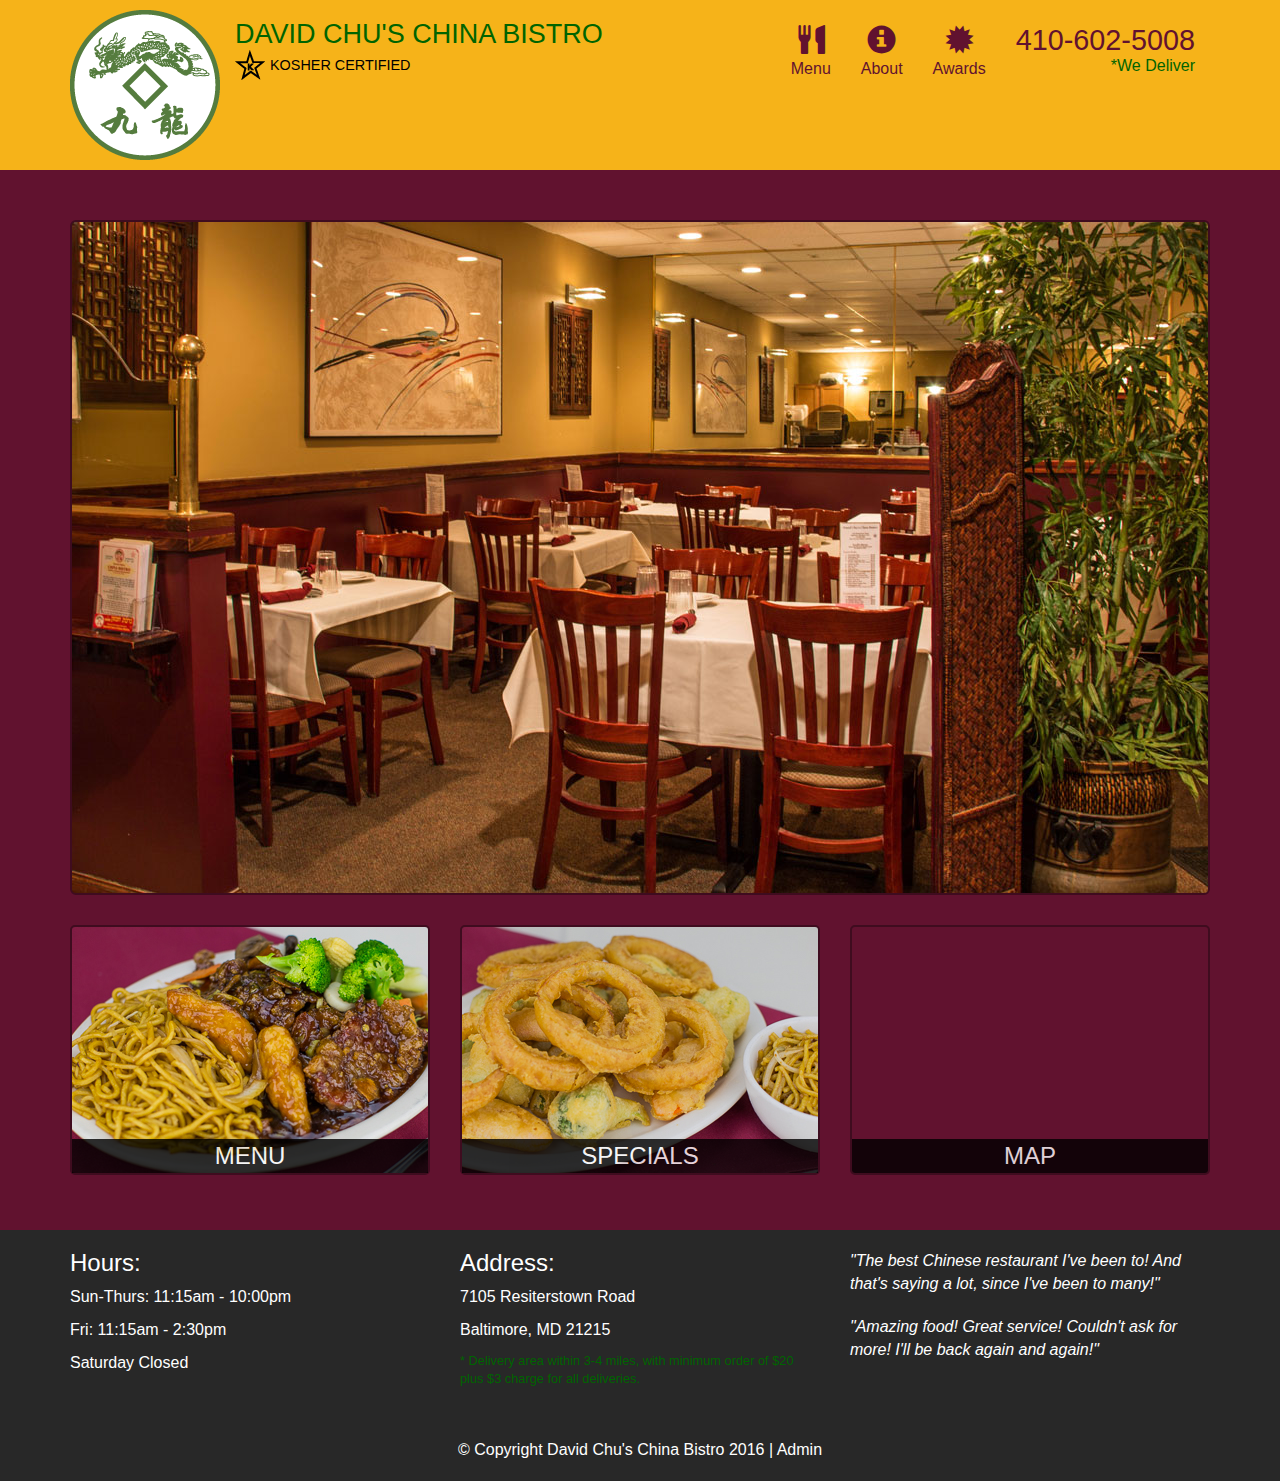
<file: index.html>
<!DOCTYPE html>
<html>
  <head>
    <meta charset="utf-8" />
    <meta http-equiv="X-UA-Compatible" content="IE=edge" />
    <meta name="viewport" content="width=device-width, initial-scale=1" />
    <title>David Chu's China Bistro</title>
    <link rel="stylesheet" href="css/bootstrap.min.css" />
    <link rel="stylesheet" href="css/style.css" />
  </head>
  <body>
    <header>
      <nav id="nav-header" class="navbar navbar-default">
        <div class="container">
          <div class="navbar-header">
            <a href="index.html" class="pull-left visible-md visible-lg">
              <div id="site-logo" alt="site-logo"></div>
            </a>

            <div class="navbar-brand">
              <a href="index.html">
                <h1>David Chu's China Bistro</h1>
              </a>
              <p>
                <img src="images/star-k-logo.png" alt="Kosher Certified" />
                <span>Kosher Certified</span>
              </p>
            </div>

            <button
              type="button"
              class="navbar-toggle collapsed"
              data-toggle="collapse"
              data-target="#collapsable-menu"
              aria-expanded="false"
            >
              <span class="sr-only">Toggle navigation</span>
              <span class="icon-bar"></span>
              <span class="icon-bar"></span>
              <span class="icon-bar"></span>
            </button>
          </div>

          <div id="collapsable-menu" class="collapse navbar-collapse">
            <ul class="nav navbar-nav navbar-right">
              <li class="visible-xs">
                <a href="#" onclick="dc.loadCategory()">
                  <span class="glyphicon glyphicon-home"></span>
                  <p>Home</p>
                  <p></p
                ></a>
              </li>
              <li>
                <a href="#" onclick="dc.loadCategory()">
                  <span class="sr-only">(current)</span>
                  <span class="glyphicon glyphicon-cutlery"></span>
                  <p>Menu</p>
                </a>
              </li>
              <li>
                <a href="#">
                  <span class="glyphicon glyphicon-info-sign"></span>
                  <p>About</p>
                </a>
              </li>
              <li>
                <a href="#">
                  <span class="glyphicon glyphicon-certificate"></span>
                  <p>Awards</p>
                </a>
              </li>
              <li id="phone-number" class="visible-lg visible-md visible-sm">
                <a href=""><span>410-602-5008</span></a>
                <p>*We Deliver</p>
              </li>
            </ul>
          </div>
          <!-- collapsable-menu ends -->
        </div>
        <!-- container ends -->
      </nav>
      <!-- nav-header ends -->
    </header>

    <!-- display a call button on the extreme small screen  -->
    <a id="phone-xs" class="visible-xs btn" href="#">
      <span class="glyphicon glyphicon-earphone text-center"></span>
      <span class="text-center">410-602-5008</span>
    </a>
    <div id="deliver-xs" class="text-center visible-xs">* WE DELIVER</div>

    <!-- main content of the page -->
    <div id="main-content" class="container"></div>

    <!-- footer -->
    <footer id="footer-info">
      <div class="container">
        <div class="row">
          <section id="open-hour" class="col-md-4 col-sm-4 col-xs-12">
            <h3>Hours:</h3>
            <p>Sun-Thurs: 11:15am - 10:00pm</p>
            <p>Fri: 11:15am - 2:30pm</p>
            <p>Saturday Closed</p>
            <hr class="visible-xs" />
          </section>

          <section class="col-md-4 col-sm-4 col-xs-12">
            <h3>Address:</h3>
            <p>7105 Resiterstown Road</p>
            <p>Baltimore, MD 21215</p>
            <p id="delivery-info">
              * Delivery area within 3-4 miles, with minimum order of $20 plus
              $3 charge for all deliveries.
            </p>
            <hr class="visible-xs" />
          </section>

          <section id="footer-comment" class="col-md-4 col-sm-4 col-xs-12">
            <p>
              <i
                >"The best Chinese restaurant I've been to! And that's saying a
                lot, since I've been to many!"</i
              >
            </p>
            <p>
              <i
                >"Amazing food! Great service! Couldn't ask for more! I'll be
                back again and again!"</i
              >
            </p>
          </section>
        </div>

        <div id="copyright-info" class="text-center">
          <span>&copy; Copyright David Chu's China Bistro 2016 |</span>
          <a href="">Admin</a>
        </div>
      </div>
    </footer>

    <!-- jQuery (Bootstrap JS plugins depend on it) -->
    <script src="js/jquery-2.1.4.min.js"></script>
    <script src="js/bootstrap.min.js"></script>
    <script src="js/ajax-util.js"></script>
    <script src="js/script.js"></script>
  </body>
</html>
</file>
<file: css/style.css>
body{
	background-color: #61122f;
	margin: 0px;
	font-size: 16px;
	font-family: sans-serif;
}

/*HEADER START*/
#nav-header{
	background-color: #f6b319;
	border: 0px;
	border-radius: 0px;
}

#site-logo{
	background: url("../images/restaurant-logo_large.png") no-repeat;
	height: 150px;
	width: 150px;
	margin-top: 10px;
	margin-bottom: 10px;
} 

.navbar-brand{
	padding: 20px 20px;
}

.navbar-brand h1{
	color:#006400;
	text-transform: uppercase;
	margin-left: 10px;
	margin-top: 0px;
	margin-bottom: 0px;
	font-size: 1.5em;
}

.navbar-brand a:hover{
	text-decoration: none;
	color: #006400;
}

.navbar-brand span{
	color:#000000;
	text-transform: uppercase;
	font-size: .8em;
}

.navbar-brand img{
	margin-left: 10px;
}

.navbar-header button{
	clear: both;
}

.navbar-header button span, .navbar-toggle{
	border: 1px solid #61122f;
}

#collapsable-menu a{
	margin-top: 15px;
	color: #61122f;
	text-align: center;
	font-weight: 100;
	padding-bottom: 0px;
}

/*styling menu items(logo)*/
#collapsable-menu a span{
	font-size: 1.8em;
	margin-bottom: 5px;
	margin-top: -5px;
	}

#collapsable-menu a:hover{
	background-color: white;
}	


#phone-number p{
	color: #006400;
	text-align: right;
	padding-right: 15px;
}

#phone-xs{
	font-size: 1.5em;
	padding: 10px 15px;
    color: #61122f;
    margin: 0 15px;
 	border-radius: 5px;
	border: 2px solid #fff;
    background-color: #f6b319;   
}

#deliver-xs{
	color: #fff;
	font-size: .8em;
	margin-top: 5px;
}
/*HEADER ENDS*/

/*MAIN CONTENT OF THE PAGE STARTS*/
.container .jumbotron{
	border: 2px solid #3F0C1F;
	margin-top: 30px; 
}

.row{
	margin-bottom: 40px;
}


#menu-section, #special-section, #map-section{
	height: 250px;
	border: 2px solid #3F0C1F;
	border-radius: 5px;
	width: 100%;
	position: relative;
	margin-bottom: 15px;

}

#menu-section span, #special-section span, #map-section span{
	width: 100%;
	background-color: black;
	opacity: 0.8;
	color: white;
	font-size: 1.5em;
	position: absolute;
	bottom: 0;
	right: 0;
}

#menu-section{
	background: url(../images/menu-tile.jpg) no-repeat;
}

#special-section{
	background: url(../images/specials-tile.jpg) no-repeat;
}

#map-section{
	overflow: hidden;
}

#menu-section:hover, #special-section:hover, #map-section:hover{
	box-shadow: 0px 0px 5px 1px white;
}
/*MAIN CONTENT OF THE PAGE ENDS*/


/*MENU CATEGORY STARTS*/
.menu-category-title{
	color: white;
	margin-bottom: 50px; 

}

.category-tiles{
	position: relative;
	border: 2px solid #3F0C1F;
	width: 200px;
	height: 200px;
	overflow: hidden;
	margin:0 auto 15px;

}

.category-tiles span{
	color: white;
	font-size: 1.2em;
	width: 100%;
	background-color: black;
	opacity: 0.8;
	text-transform: uppercase;
	text-align: center;
	position: absolute;
	bottom: 0px;

}
/*MENU CATEGORY ENDS*/


/*MENU ITEM STARTS*/
#menu-items section{
	margin-bottom: 15px;
} 

.menu-image-price{
	color: white;
	position: relative;
	border: 2px solid #3F0C1F;
}

.menu-image-price p{
	width: 40%;
	background-color: green;
	text-align: center;
	opacity: 0.8;
	position: absolute;
	bottom: -10px;
	right: 0;
}

.item-price{
	color: white;
	font-size: 1.1em; 
	text-align: right;
}

.item-price span{
	font-size: .6em;
}

.menu-item-desc h3{
	color: white;
	margin-top: 0px;
}

.menu-item-desc i{
	font-size: 16px;
}

#menu-items hr{
	width: 80%;
	margin-top: 30px;
	margin-bottom: 15px;
}

@media (min-width: 768px){
	.col-sm-7{
		width: 58.333333%;

	}

	.col-sm-5{
		width: 41.666666%;
		padding-right: 0px;
		float: left;
	}	
}

@media (max-width: 768px){
	div.menu-image-price{
		width: 250px;
		margin-left: auto;
		margin-right: auto;
	}

	.item-price {
		text-align: center;
	}

	.menu-item-desc{
		text-align: center;
	}

	.item-price{
		margin-top: 10px;
		margin-bottom: 5px;
	}
}
/*MENU ITEM ENDS*/



/*FOOTER STARTS*/
#footer-info{
	color: #FFFFFF;
	background-color: #282828;
}

#footer-comment{
	margin-top: 20px;
}

#footer-comment p:nth-child(1){
	margin-bottom: 20px;
}

#delivery-info{
	font-size: .8em;
	color: #006400;
}

#copyright-info{
	margin-top: 40px;
	margin-bottom: 20px;
}

#copyright-info a{
	color: #FFFFFF;
}

#footer-info hr{
	width: 50%;
}


/******RESPONSIVE*******/

/************************Large Device***************************/
@media (min-width: 1200px){
	/*MAIN CONTENT*/
	.container .jumbotron{
		background-image: url(../images/jumbotron_1200.jpg);
		height: 675px;
	}
}

/************************Medium Device***************************/
@media (min-width: 992px) and (max-width: 1199px){
	/*HEADER STARTS*/
	#site-logo {
		background: url(../images/restaurant-logo_medium.png) no-repeat;
		width: 100px;
		height: 100px;
		margin: 0px;
		margin-top: 2px;
	}
	/*HEADER ENDS*/

	/*MAIN CONTENT*/
	.container .jumbotron{
		background: url(../images/jumbotron_992.jpg) no-repeat;
		height: 558px;
	}
}


/************************Small Device***************************/
@media (min-width: 768px) and (max-width: 991px){
	
	/*MAIN CONTENT*/
	.container .jumbotron{
		background: url(../images/jumbotron_768.jpg) no-repeat;
		height: 432px;
	}

	/*MENU ITEMS STARTS*/
	.menu-image-price{
		width: 250px;
	}	
}


/************************Extra Small Device***************************/
@media (max-width: 767px){
	/*HEADER STARTS*/
	#collapsable-menu a p{
		display: inline;
		margin-left: 5px;
		margin-bottom: 5px;
	}

	#collapsable-menu li span{
		font-size: 1.2em;
	}

	.navbar-brand {
		padding: 0px;
	}
	.navbar-brand h1 {
		padding-top: 10px;
	    font-size: 5vw;
	}
	.navbar-header button{
		margin-top: 0px;
	}

	
	/*MAIN CONTENT*/
	.container .jumbotron{
		padding: 0px;
		border: 2px solid #61122f;
	}

	#menu-section, #special-section{
		width: 360px;
		margin-left: auto;
		margin-right: auto;
	}


	/*MAIN CONTENT ENDS*/

	/*FOOTER*/
	#footer-info section{
		text-align: center;
	}
}

/************************Extreme Small Device(xxs)***************************/
@media(max-width: 479px){
	.col-xxs-12{
		width: 100%;
	}

}
</file>
